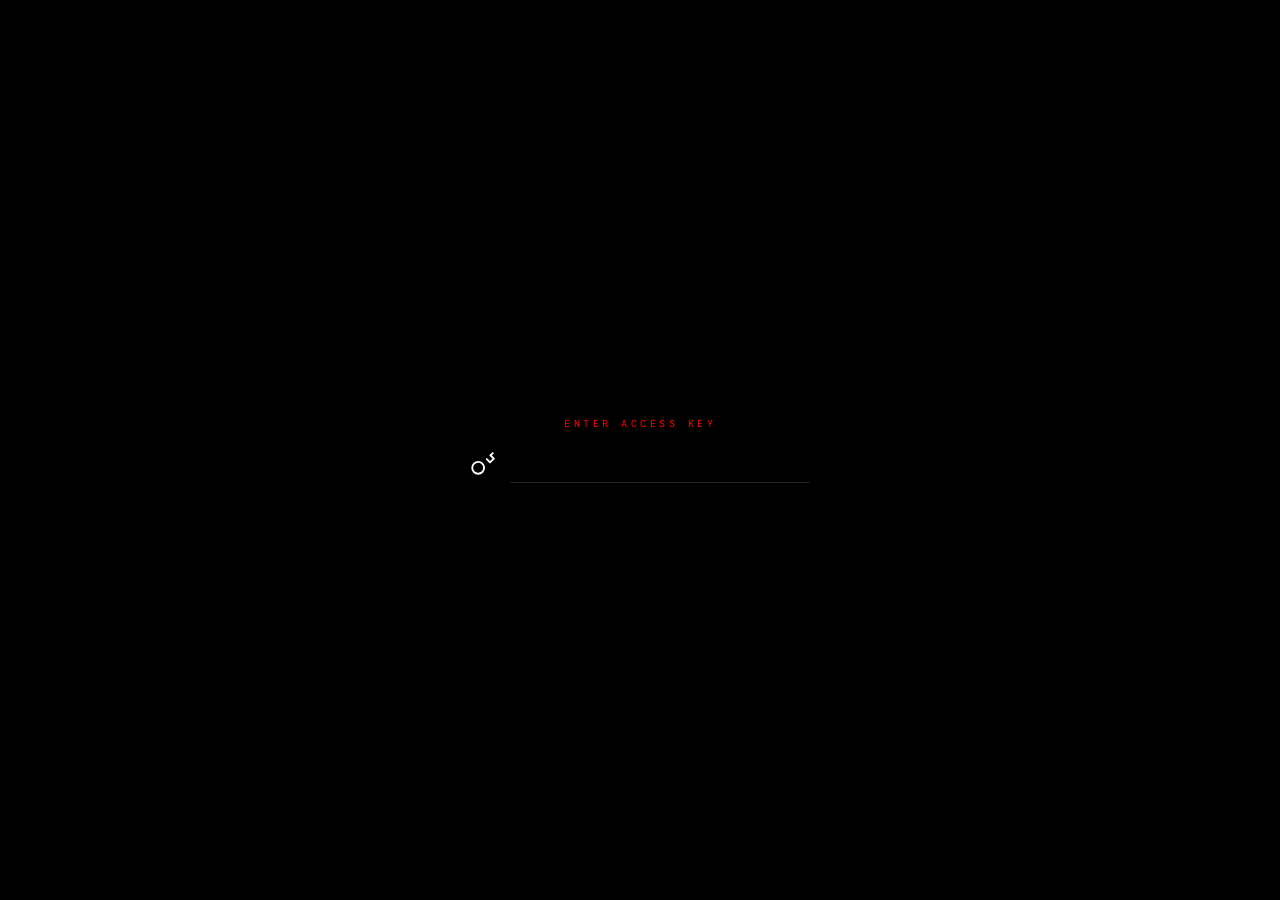
<file: index.html>
<!DOCTYPE html>
<html lang="en">
<head>
  <meta charset="UTF-8">
  <meta name="viewport" content="width=device-width, initial-scale=1.0">
  <title>fastclimb</title>
  <link href="https://fonts.googleapis.com/css?family=Roboto+Mono:100,400" rel="stylesheet">
  <link rel="stylesheet" href="style.css">
  <link rel="icon" type="image/png" sizes="32x32" href="favicon32x32.png">
  <link rel="icon" type="image/png" sizes="16x16" href="favicon16x16.png">
</head>
<body>
  <div class="container">

    <div class="text"></div>


    <div class="access-gate">
      <div class="access-label">ENTER ACCESS KEY</div>

      <div class="key-entry">
 
        <svg class="key-icon" width="26" height="26" viewBox="0 0 24 24" fill="none" stroke="currentColor" stroke-width="1.75" stroke-linecap="round" stroke-linejoin="round">
          <path d="M21 2l-2 2m-7.61 7.61a5.5 5.5 0 1 1-7.778 7.778 5.5 5.5 0 0 1 7.777-7.777z"></path>
          <path d="M15.5 7.5l3 3L22 7l-3-3"></path>
        </svg>

        <div class="input-wrapper">
          <input 
            type="text" 
            id="passcode-input" 
            autocomplete="off" 
            spellcheck="false"
            maxlength="24"
            placeholder=""
          >
        </div>
      </div>

      <div class="status" id="status"></div>
    </div>
  </div>

  <script type="module" src="script.js"></script>
</body>
</html>
</file>
<file: style.css>
:root {
  --bg: #000000;
  --surface: #111111;
  --fg: #f1f1f1;
  --fg-muted: #888888;
  --accent: #ffffff;
  --success: #22c55e;
  --error: #ff0000;
  --border: #242424;
}

* {
  box-sizing: border-box;
}

html, body {
  margin: 0;
  padding: 0;
  background: #000000;
  color: #FAFAFA;
  font-family: 'Roboto Mono', 'SF Mono', 'Courier New', monospace;
  font-weight: 400;
  -webkit-font-smoothing: antialiased;
  min-height: 100vh;
}

.container {
  min-height: 100vh;
  width: 100%;
  display: flex;
  flex-direction: column;
  justify-content: center;
  align-items: center;
  padding: 40px 20px;
  gap: 2.5rem;
}

.text {
  font-weight: 100;
  font-size: 60px;
  color: #ffffff;
  text-align: center;
  max-width: 900px;
  line-height: 1.5;
}

.gw-glitched {
  color: #fbff00;
}

.access-gate {
  width: 100%;
  max-width: 340px;
  margin: 0 auto;
}

.access-label {
  font-size: 0.65rem;
  letter-spacing: 3.5px;
  color: #ff0000;
  margin-bottom: 1rem;
  text-transform: uppercase;
  text-align: center;
}

.key-entry {
  display: flex;
  align-items: center;
  gap: 14px;
  max-width: 340px;
  margin: 0 auto;
}

.key-icon {
  flex-shrink: 0;
  color: #ffffff;
  transition: color 0.25s ease, transform 0.2s ease;
}

.input-wrapper {
  flex: 1;
  position: relative;
}

#passcode-input {
  width: 100%;
  background: transparent;
  border: none;
  border-bottom: 1px solid var(--border);
  color: var(--fg);
  font-size: 0.98rem;
  font-family: inherit;
  padding: 0.55rem 0 0.45rem;
  outline: none;
  letter-spacing: 2.5px;
  transition: color 0.2s ease;
}

#passcode-input:focus {
  color: #ffffff;
}

.input-wrapper::after {
  content: '';
  position: absolute;
  left: 0;
  bottom: -1px;
  height: 2px;
  width: 0;
  background: var(--accent);
  transition: width 280ms cubic-bezier(0.23, 1, 0.32, 1);
  pointer-events: none;
}

.input-wrapper:focus-within::after {
  width: 100%;
}

.status {
  min-height: 1.6rem;
  margin-top: 1rem;
  font-size: 0.72rem;
  letter-spacing: 1.5px;
  text-align: center;
  color: var(--fg-muted);
  transition: color 0.2s ease;
}


@keyframes fadeInUp {
  from {
    opacity: 0;
    transform: translateY(18px);
  }
  to {
    opacity: 1;
    transform: translateY(0);
  }
}

.shake {
  animation: shake 420ms cubic-bezier(0.36, 0, 0.66, -0.56);
}

@keyframes shake {
  0%, 100% { transform: translateX(0); }
  20%, 60% { transform: translateX(-7px); }
  40%, 80% { transform: translateX(7px); }
}


.forum {
  width: 100%;
  max-width: 680px;
  margin: 0 auto;
  padding: 2rem 1.5rem 3rem;
  animation: fadeInUp 520ms cubic-bezier(0.23, 1, 0.32, 1);
}

.forum-header {
  display: flex;
  align-items: center;
  justify-content: space-between;
  padding-bottom: 1.1rem;
  border-bottom: 1px solid var(--border);
  margin-bottom: 2rem;
}

.logo-small {
  font-size: 1.35rem;
  font-weight: 100;
  letter-spacing: 3px;
  display: flex;
  align-items: center;
  gap: 8px;
}

.forum-badge {
  font-size: 0.6rem;
  background: #1f1f1f;
  color: #777;
  padding: 2px 9px;
  border-radius: 999px;
  letter-spacing: 1px;
  align-self: center;
  margin-top: 2px;
}

.btn-logout {
  background: transparent;
  border: 1px solid #333;
  color: #777;
  font-family: inherit;
  font-size: 0.68rem;
  letter-spacing: 1.5px;
  padding: 0.45rem 1.1rem;
  cursor: pointer;
  transition: all 0.2s ease;
}

.btn-logout:hover {
  color: #f1f1f1;
  border-color: #555;
  background: #161616;
}

.forum-content {
  max-width: 620px;
  margin: 0 auto;
}

.section-title {
  font-size: 0.68rem;
  letter-spacing: 3px;
  text-transform: uppercase;
  color: #555;
  margin-bottom: 1rem;
}

.threads {
  display: flex;
  flex-direction: column;
  gap: 0.65rem;
}

.thread {
  background: var(--surface);
  border: 1px solid var(--border);
  padding: 1.05rem 1.35rem;
  cursor: pointer;
  transition: all 0.2s cubic-bezier(0.23, 1, 0.32, 1);
  position: relative;
}

.thread:hover {
  border-color: #3a3a3a;
  transform: translateY(-1px);
  box-shadow: 0 4px 12px rgba(0, 0, 0, 0.3);
}

.thread-title {
  font-size: 0.95rem;
  line-height: 1.35;
  margin-bottom: 0.35rem;
  color: #f1f1f1;
}

.thread-meta {
  font-size: 0.68rem;
  color: #666;
  letter-spacing: 0.3px;
}


.compose {
  margin-top: 2.75rem;
  padding-top: 1.75rem;
  border-top: 1px solid var(--border);
}

.compose input,
.compose textarea {
  width: 100%;
  background: #0d0d0d;
  border: 1px solid var(--border);
  color: var(--fg);
  font-family: inherit;
  font-size: 0.85rem;
  padding: 0.85rem 1rem;
  margin-bottom: 0.85rem;
  outline: none;
  transition: border-color 0.2s ease;
}

.compose input:focus,
.compose textarea:focus {
  border-color: #444;
}

.compose textarea {
  min-height: 92px;
  resize: vertical;
  line-height: 1.5;
}

#post-btn {
  background: var(--accent);
  color: white;
  border: none;
  font-family: inherit;
  font-size: 0.72rem;
  letter-spacing: 2px;
  padding: 0.7rem 1.85rem;
  cursor: pointer;
  transition: background 0.2s ease, transform 0.1s ease;
}

#post-btn:hover {
  background: #2563eb;
}

#post-btn:active {
  transform: scale(0.985);
}


.modal {
  position: fixed;
  inset: 0;
  background: rgba(10, 10, 10, 0.92);
  display: none;
  align-items: center;
  justify-content: center;
  z-index: 200;
  padding: 1rem;
}

.modal.show {
  display: flex;
}

.modal-content {
  background: #0a0a0a;
  border: 1px solid #2a2a2a;
  width: 100%;
  max-width: 520px;
  padding: 2rem 2rem 1.75rem;
  position: relative;
  animation: modalPop 0.2s cubic-bezier(0.23, 1, 0.32, 1);
}

@keyframes modalPop {
  from {
    opacity: 0;
    transform: translateY(12px) scale(0.985);
  }
  to {
    opacity: 1;
    transform: translateY(0) scale(1);
  }
}

.modal-close {
  position: absolute;
  top: 1rem;
  right: 1.25rem;
  background: none;
  border: none;
  color: #666;
  font-size: 1.85rem;
  line-height: 1;
  cursor: pointer;
  padding: 0;
  width: 32px;
  height: 32px;
  display: flex;
  align-items: center;
  justify-content: center;
  transition: color 0.2s ease;
}

.modal-close:hover {
  color: #aaa;
}

#modal-title {
  font-size: 1.15rem;
  font-weight: 400;
  margin: 0 0 1.35rem 0;
  padding-right: 2rem;
  line-height: 1.35;
}

.modal-body {
  font-size: 0.9rem;
  line-height: 1.7;
  color: #ccc;
}

.modal-body p {
  margin: 0 0 1rem 0;
}

.modal-footer {
  margin-top: 1.75rem;
  text-align: right;
}

.btn-secondary {
  background: transparent;
  border: 1px solid #333;
  color: #888;
  font-family: inherit;
  font-size: 0.7rem;
  letter-spacing: 1.5px;
  padding: 0.55rem 1.4rem;
  cursor: pointer;
  transition: all 0.2s ease;
}

.btn-secondary:hover {
  color: #f1f1f1;
  border-color: #555;
}


@media (max-width: 480px) {
  .container {
    padding: 1.5rem 1rem;
  }
  
  .text {
    font-size: 1.85rem;
  }
  
  .key-entry {
    max-width: 100%;
  }
}
</file>
